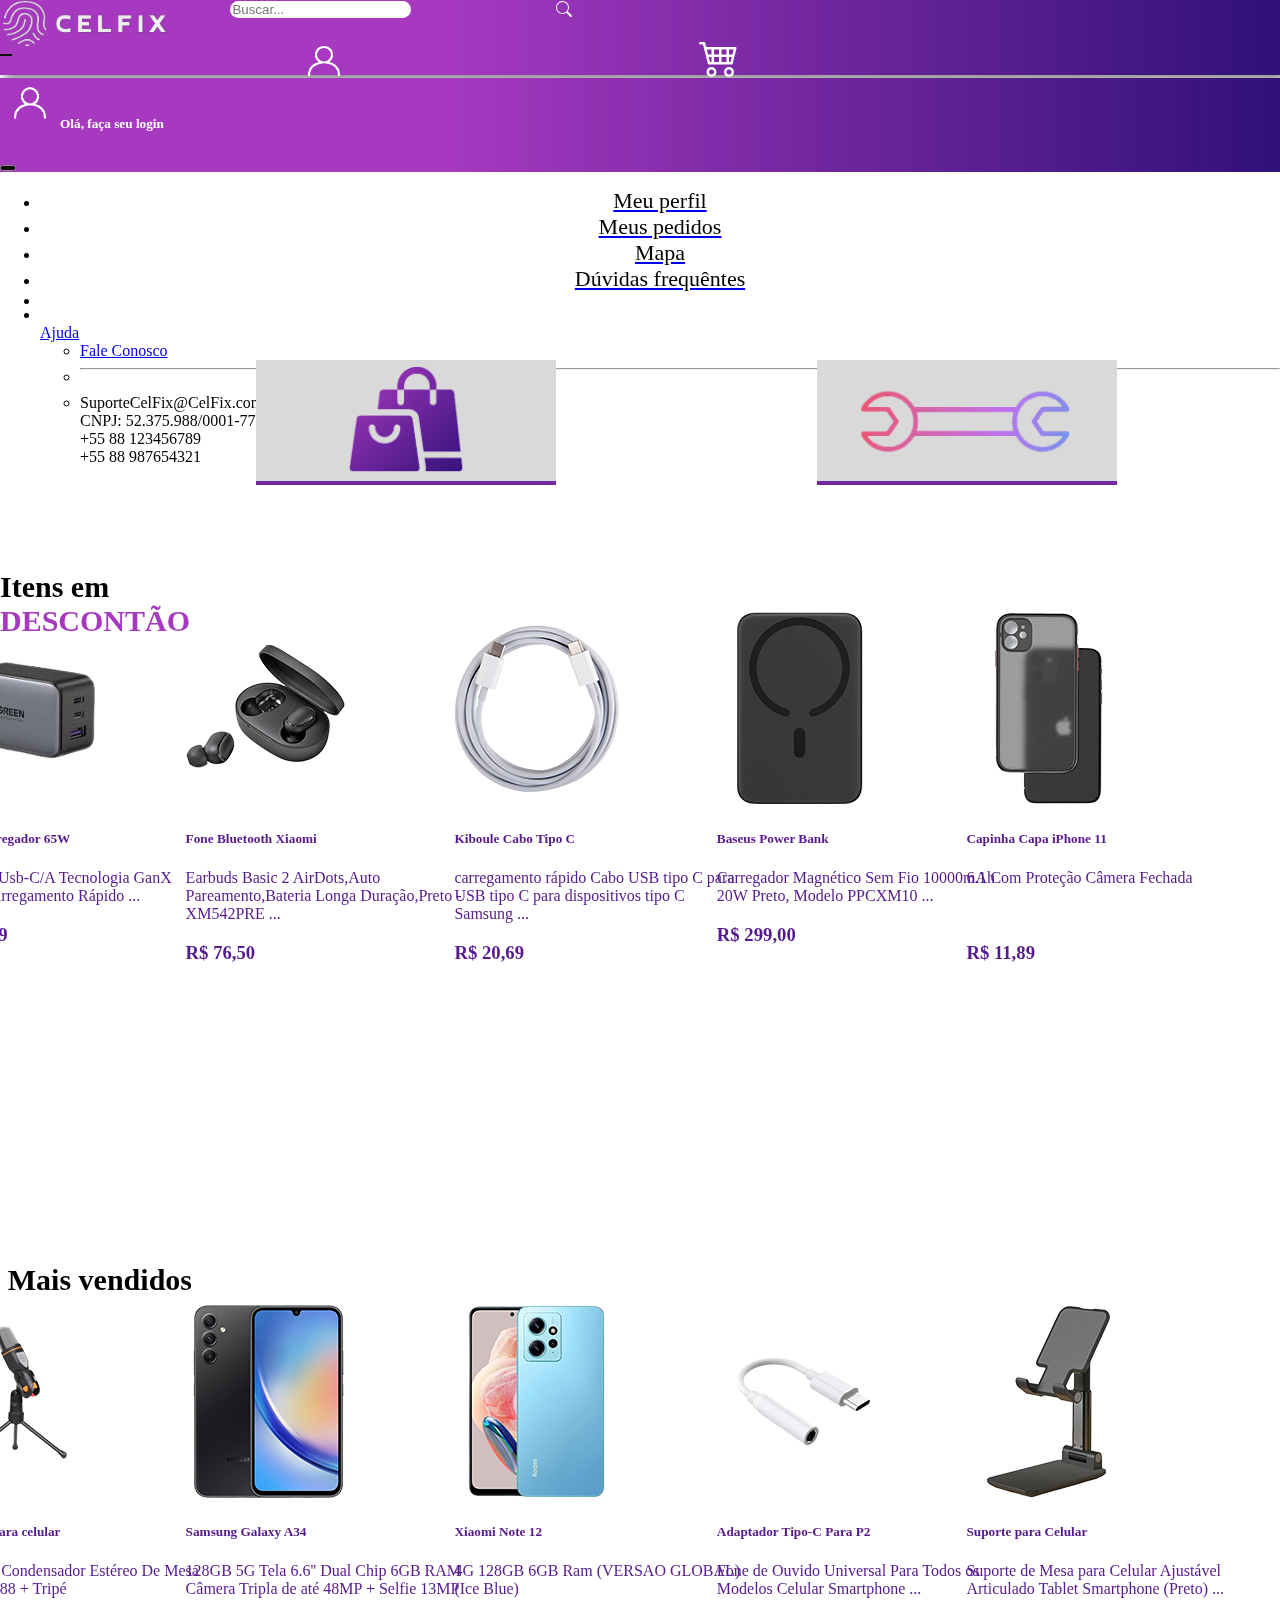
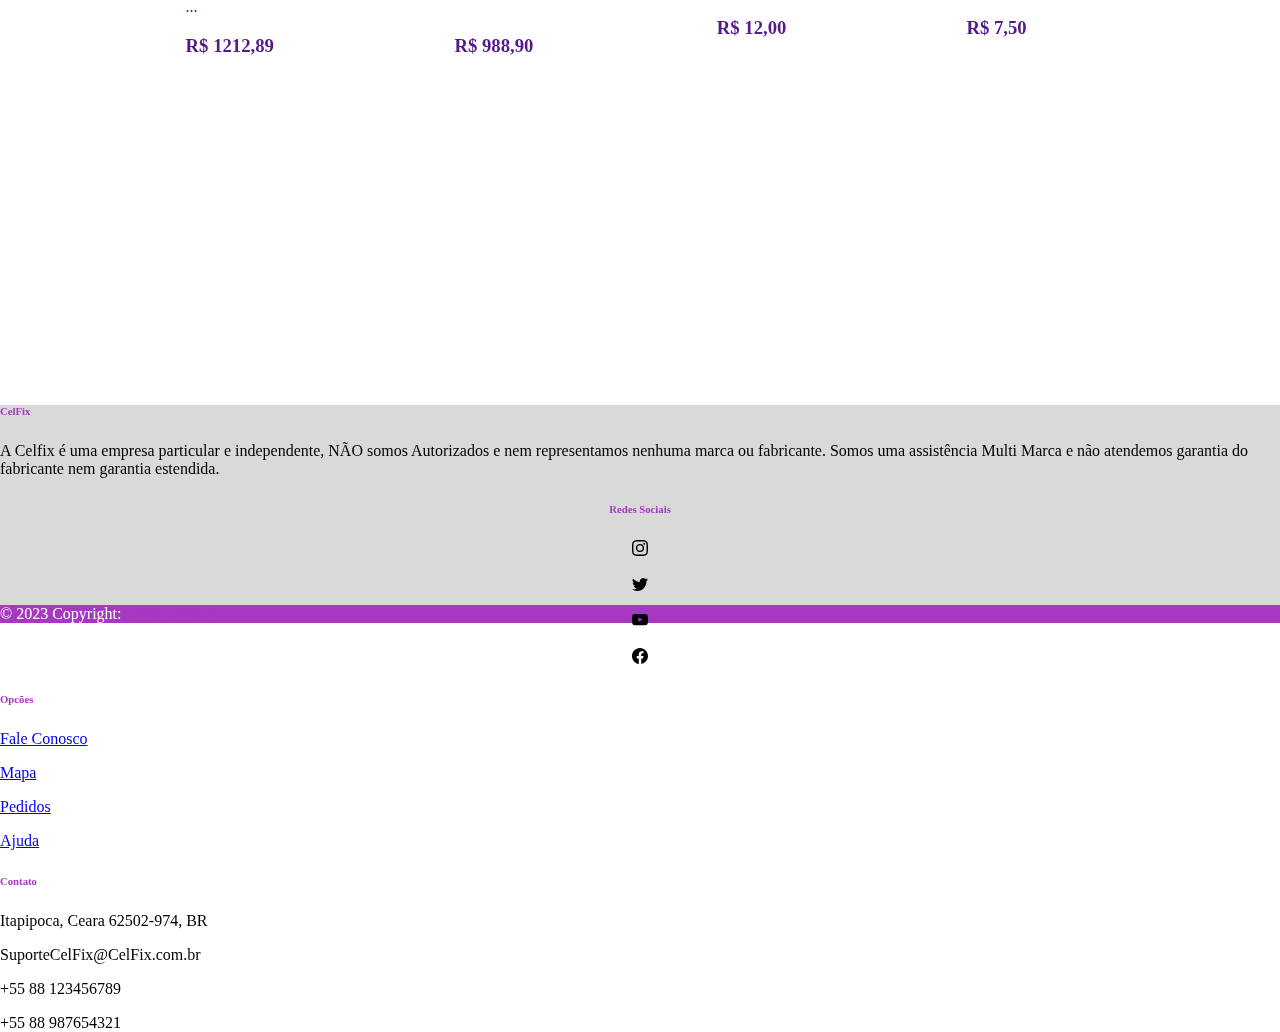
<file: index.html>
<!DOCTYPE html>
<html lang="pt-br">
<head>
    <meta charset="UTF-8">
    <meta name="viewport" content="width=device-width, initial-scale=1.0">
    <meta http-equiv="X-UA-Compatible" content="IE=edge">
    <meta name="viewport" content="width=device-width, initial-scale=1.0">
    <link href="https://cdn.jsdelivr.net/npm/bootstrap@5.3.2/dist/css/bootstrap.min.css" rel="stylesheet" integrity="sha384-T3c6CoIi6uLrA9TneNEoa7RxnatzjcDSCmG1MXxSR1GAsXEV/Dwwykc2MPK8M2HN" crossorigin="anonymous">
    <link rel="stylesheet" href="style.css">
    <link rel="shortcut icon" href="LogoGG.png">
    <title>Celfix</title>
</head>
<body>
    
    <nav class="navbar bg-body-tertiary fixed-top">
        <div class="container-fluid">
          <a class="navbar-brand" href="index.html"><img src="logo.png" width="180px" height="50px" class="Celfix" title="Pagina principal CelFix"><div class="barra"></div></a>
          <form class="d-flex mt-3" role="search">
            <input class="form-control me-2" type="search" placeholder="Buscar..." aria-label="Search">
            <button class="btn btn-outline-success" type="submit"><img src="search.svg" class="lupa" title="Pesquisar"></button>
          </form>
          <a href="#"><img src="cart4.svg" class="carrinho" title="Ir para o Carrinho"></a>
          <a href="indexlogin.html"><img src="perfil.png" class="perfil" title="Ir para o Perfil"></a>
          <button class="navbar-toggler" type="button" data-bs-toggle="offcanvas" data-bs-target="#offcanvasNavbar" aria-controls="offcanvasNavbar" aria-label="Toggle navigation">
            <span class="navbar-toggler-icon" title="Menu"></span>
          </button>
          <div class="offcanvas offcanvas-end" tabindex="-1" id="offcanvasNavbar" aria-labelledby="offcanvasNavbarLabel">
            <div class="offcanvas-header">
              <h5 class="offcanvas-title" id="offcanvasNavbarLabel"><a href="indexlogin.html" class="Ola"><img src="perfil.png" width="60px" height="50px">Olá, faça seu login</a></h5>
              <button type="button" class="btn-close" data-bs-dismiss="offcanvas" aria-label="Close"></button>
            </div>
            <div class="offcanvas-body">
              <ul class="navbar-nav justify-content-end flex-grow-1 pe-3">
                <li class="nav-item">
                  <a class="nav-link active" aria-current="page" href="#"><div class="meu-perfil">Meu perfil</div></a>
                </li>
                <li class="nav-item">
                  <a class="nav-link" href="#"><div class="meu-perfil">Meus pedidos</div></a>
                </li>
                <li class="nav-item">
                    <a class="nav-link" href="#"><div class="meu-perfil">Mapa</div></a>
                </li>
                <li class="nav-item">
                    <a class="nav-link" href="#"><div class="meu-perfil">Dúvidas frequêntes</div></a>
                </li>
                <li class="nav-item">
                  <a class="nav-link" href="#"><div class="meu-perfil">
                    <div class="searchbar2">
                    <div class="container-fluid">
                      <input class="search-texto" type="text" name="" placeholder="Buscar...">
                      <a class="search-botao" href="#"><img src="search.svg"></a>
                      <br><br>
                    </div>
                    </div>
                </div></a>
              </li>
                <li class="nav-item dropdown">  
                  <a class="nav-link dropdown-toggle" href="#" role="button" data-bs-toggle="dropdown" aria-expanded="false"><br>Ajuda</a>
                  <ul class="dropdown-menu">
                    <li><a class="dropdown-item" href="#">Fale Conosco</a></li>
                    <li>
                      <hr class="dropdown-divider">
                    </li>
                    <li><a class="dropdown-item">SuporteCelFix@CelFix.com.br <br>CNPJ: 52.375.988/0001-77 <br> +55 88 123456789 <br> +55 88 987654321</a></li>
                  </ul>
                </li>
              </ul>
            </div>
          </div>
        </div>
      </nav>

      <div class="container-fluid">
        <img src="banner_cell.png" class="cellbanner">
      </div>

    <div class="container-fluid">
      <div id="carouselExampleInterval" class="carousel slide" data-bs-ride="carousel">
        <div class="carousel-inner">
          <div class="carousel-item active" data-bs-interval="6000">
            <img src="promo1.jpeg" class="d-block w-100" alt="...">
          </div>
          <div class="carousel-item" data-bs-interval="6000">
            <img src="promo2.jpeg" class="d-block w-100" alt="...">
          </div>
          <div class="carousel-item">
            <img src="promo3.png" class="d-block w-100" alt="...">
          </div>
        </div>
        <button class="carousel-control-prev" type="button" data-bs-target="#carouselExampleInterval" data-bs-slide="prev">
          <span class="carousel-control-prev-icon" aria-hidden="true"></span>
          <span class="visually-hidden">Previous</span>
        </button>
        <button class="carousel-control-next" type="button" data-bs-target="#carouselExampleInterval" data-bs-slide="next">
          <span class="carousel-control-next-icon" aria-hidden="true"></span>
          <span class="visually-hidden">Next</span>
        </button>
      </div>
    </div>

    <div class="container-fluid">
      <div class="loja_reparo">
        <a href="" class="box-loja"><img src="loja.png" class="loja" title="Ir para a Loja"></a>
        <a href="" class="box-reparo"><img src="reparo.png" class="reparo" title="Ir para o Centro de reparo"></a>
      </div>
    </div>


    <div class="rodolfo">
    <p class="tipo1">Itens em <a class="desconto">DESCONTÃO</a></p>

    <a href="" class="card1">
    <div class="card" style="width: 18rem;">
      <img src="carregador.png" class="card-img-top1" title="Ugreen Carregador 65W">
      <div class="card-body">
        <h5 class="card-title">Ugreen Carregador 65W</h5>
        <p class="card-text">Pd 3 em 1 Usb-C/A Tecnologia GanX Suporta Carregamento Rápido ...</p>
        <p class="preco"><h3>R$ 118,89</h3></p>
      </div>
    </div>
    </a><br><br>

    <a href="" class="card2">
      <div class="card" style="width: 18rem;">
        <img src="fonesemfio.png" class="card-img-top2" title="Fone Bluetooth Xiaomi">
        <div class="card-body">
          <h5 class="card-title">Fone Bluetooth Xiaomi</h5>
          <p class="card-text">Earbuds Basic 2 AirDots,Auto Pareamento,Bateria Longa Duração,Preto - XM542PRE ...</p>
          <p class="preco"><h3>R$ 76,50</h3></p>
        </div>
      </div>
      </a>
    
      <a href="" class="card3">
        <div class="card" style="width: 18rem;">
          <img src="fio.png" class="card-img-top3" title="Kiboule Cabo">
          <div class="card-body">
            <h5 class="card-title">Kiboule Cabo Tipo C</h5>
            <p class="card-text">carregamento rápido Cabo USB tipo C para USB tipo C para dispositivos tipo C Samsung ...</p>
            <p class="preco"><h3>R$ 20,69</h3></p>
          </div>
        </div>
        </a>

        <a href="" class="card4">
          <div class="card" style="width: 18rem;">
            <img src="powerbank.png" class="card-img-top4" title="Baseus Power Bank">
            <div class="card-body">
              <h5 class="card-title">Baseus Power Bank</h5>
              <p class="card-text">Carregador Magnético Sem Fio 10000mAh 20W Preto, Modelo PPCXM10 ...</p>
              <p class="preco"><h3>R$ 299,00</h3></p>
            </div>
          </div>
          </a>

          <a href="" class="card5">
            <div class="card" style="width: 18rem;">
              <img src="capinha.png" class="card-img-top5" title="Capinha Capa iPhone 11">
              <div class="card-body">
                <h5 class="card-title">Capinha Capa iPhone 11</h5>
                <p class="card-text">6.1 Com Proteção Câmera Fechada <br><br><br></p>
                <p class="preco"><h3>R$ 11,89</h3></p>
              </div>
            </div>
            </a>

            <p class="tipo2">Mais vendidos</a></p>

            <a href="" class="card6">
              <div class="card" style="width: 18rem;">
                <img src="microfone.png" class="card-img-top6" title="Microfone Condensador para celular">
                <div class="card-body">
                  <h5 class="card-title">Microfone para celular</h5>
                  <p class="card-text">Microfone Condensador Estéreo De Mesa Sf-666-q-888 + Tripé <br><br></p>
                  <p class="preco"><h3>R$ 18,90</h3></p>
                </div>
              </div>
              </a>

              <a href="" class="card7">
                <div class="card" style="width: 18rem;">
                  <img src="a34.png" class="card-img-top7" title="Samsung Galaxy A34">
                  <div class="card-body">
                    <h5 class="card-title">Samsung Galaxy A34</h5>
                    <p class="card-text">128GB 5G Tela 6.6'' Dual Chip 6GB RAM Câmera Tripla de até 48MP + Selfie 13MP  ...</p>
                    <p class="preco"><h3>R$ 1212,89</h3></p>
                  </div>
                </div>
                </a>

                <a href="" class="card8">
                  <div class="card" style="width: 18rem;">
                    <img src="note12.png" class="card-img-top8" title="Xiaomi Note 12">
                    <div class="card-body">
                      <h5 class="card-title">Xiaomi Note 12</h5>
                      <p class="card-text">4G 128GB 6GB Ram (VERSAO GLOBAL) (Ice Blue) <br><br></p>
                      <p class="preco"><h3>R$ 988,90</h3></p>
                    </div>
                  </div>
                  </a>

                  <a href="" class="card9">
                    <div class="card" style="width: 18rem;">
                      <img src="adaptador.png" class="card-img-top9" title="Adaptador Tipo-C Para P2">
                      <div class="card-body">
                        <h5 class="card-title">Adaptador Tipo-C Para P2</h5>
                        <p class="card-text">Fone de Ouvido Universal Para Todos os Modelos Celular Smartphone ...</p>
                        <p class="preco"><h3>R$ 12,00</h3></p>
                      </div>
                    </div>
                    </a>

                    <a href="" class="card10">
                      <div class="card" style="width: 18rem;">
                        <img src="suporte.png" class="card-img-top10" title="Suporte para Celular">
                        <div class="card-body">
                          <h5 class="card-title">Suporte para Celular</h5>
                          <p class="card-text">Suporte de Mesa para Celular Ajustável Articulado Tablet Smartphone (Preto) ...</p>
                          <p class="preco"><h3>R$ 7,50</h3></p>
                        </div>
                      </div>
                      </a>
                    </div>

                    <div class="rodolfo2">
                      <a href="" class="cardcell1">
                        <div class="card" style="width: 18rem;">
                          <img src="carregador.png" class="card-img-top" title="Ugreen Carregador 65W">
                          <div class="card-body">
                            <h5 class="card-title">Ugreen Carregador 65W</h5>
                            <p class="card-text">Pd 3 em 1 Usb-C/A Tecnologia GanX Suporta Carregamento Rápido ...</p>
                            <p class="preco"><h3>R$ 218,89</h3></p>
                          </div>
                        </div>
                        </a>

                        <a href="" class="cardcell2">
                          <div class="card" style="width: 18rem;">
                            <img src="fonesemfio.png" class="card-img-top2" title="Fone Bluetooth Xiaomi">
                              <div class="card-body">
                              <h5 class="card-title">Fone Bluetooth Xiaomi</h5>
                              <p class="card-text">Earbuds Basic 2 AirDots,Auto Pareamento,Bateria Longa Duração,Preto - XM542PRE ...</p>
                              <p class="preco"><h3>R$ 76,50</h3></p>
                            </div>
                          </div>
                          </a>

                          <a href="" class="cardcell3">
                            <div class="card" style="width: 18rem;">
                              <img src="powerbank.png" class="card-img-top4" title="Baseus Power Bank">
                                <div class="card-body">
                                <h5 class="card-title">Baseus Power Bank</h5>
                                <p class="card-text">Carregador Magnético Sem Fio 10000mAh 20W Preto, Modelo PPCXM10 ...</p>
                                <p class="preco"><h3>R$ 299,00</h3></p>
                              </div>
                            </div>
                            </a>
                    </div>




<!-- Footer -->
<footer class="text-center text-lg-start bg-white text-muted">
  <!-- Section: Social media -->
  <section class="d-flex justify-content-center justify-content-lg-between p-4 border-bottom">
    <!-- Left -->

    <!-- Left -->

    <!-- Right -->
    <div>
      <a href="" class="me-4 link-secondary">
        <i class="fab fa-facebook-f"></i>
      </a>
      <a href="" class="me-4 link-secondary">
        <i class="fab fa-twitter"></i>
      </a>
      <a href="" class="me-4 link-secondary">
        <i class="fab fa-google"></i>
      </a>
      <a href="" class="me-4 link-secondary">
        <i class="fab fa-instagram"></i>
      </a>
      <a href="" class="me-4 link-secondary">
        <i class="fab fa-linkedin"></i>
      </a>
      <a href="" class="me-4 link-secondary">
        <i class="fab fa-github"></i>
      </a>
    </div>
    <!-- Right -->
  </section>
  <!-- Section: Social media -->

  <!-- Section: Links  -->
  <section class="rodape">
    <div class="container text-center text-md-start mt-5">
      <!-- Grid row -->
      <div class="row mt-3">
        <!-- Grid column -->
        <div class="col-md-3 col-lg-4 col-xl-3 mx-auto mb-4">
          <!-- Content -->
          <h6 class="text-uppercase fw-bold mb-4">
            <i class="fas fa-gem me-3 text-secondary"></i>CelFix
          </h6>
          <p>
            A Celfix é uma empresa particular e independente, NÃO somos Autorizados e nem representamos nenhuma marca ou fabricante. Somos uma assistência Multi Marca e não atendemos garantia do fabricante nem garantia estendida.
          </p>
        </div>
        <!-- Grid column -->

        <!-- Grid column -->
        <div class="col-md-2 col-lg-2 col-xl-2 mx-auto mb-4">
          <!-- Links -->
          <h6 class="text-uppercase fw-bold mb-4">
            Redes Sociais
          </h6>
          <p>
            <a href="#!" class="text-reset"><img src="instagram.svg" class="intragramicon"></a>
          </p>
          <p>
            <a href="#!" class="text-reset"><img src="twitter.svg" class="twittericon"></a>
          </p>
          <p>
            <a href="#!" class="text-reset"><img src="youtube.svg" class="youtubeicon"></a>
          </p>
          <p>
            <a href="#!" class="text-reset"><img src="facebook.svg" class="facebookicon"></a>
          </p>
        </div>
        <!-- Grid column -->

        <!-- Grid column -->
        <div class="col-md-3 col-lg-2 col-xl-2 mx-auto mb-4">
          <!-- Links -->
          <h6 class="text-uppercase fw-bold mb-4">
            Opcões
          </h6>
          <p>
            <a href="#!" class="text-reset">Fale Conosco</a>
          </p>
          <p>
            <a href="#!" class="text-reset">Mapa</a>
          </p>
          <p>
            <a href="#!" class="text-reset">Pedidos</a>
          </p>
          <p>
            <a href="#!" class="text-reset">Ajuda</a>
          </p>
        </div>
        <!-- Grid column -->

        <!-- Grid column -->
        <div class="col-md-4 col-lg-3 col-xl-3 mx-auto mb-md-0 mb-4">
          <!-- Links -->
          <h6 class="text-uppercase fw-bold mb-4">Contato</h6>
          <p><i class="fas fa-home me-3 text-secondary"></i>Itapipoca, Ceara 62502-974, BR</p>
          <p>
            <i class="fas fa-envelope me-3 text-secondary"></i>
            SuporteCelFix@CelFix.com.br
          </p>
          <p><i class="fas fa-phone me-3 text-secondary"></i> +55 88 123456789</p>
          <p><i class="fas fa-print me-3 text-secondary"></i> +55 88 987654321</p>
        </div>
        <!-- Grid column -->
      </div>
      <!-- Grid row -->
    </div>
  </section>
  <!-- Section: Links  -->

  <!-- Copyright -->
  <div class="text-center p-4" style="background-color: #A739C0">
    © 2023 Copyright:
    <a class="text-reset fw-bold" href="https://mdbootstrap.com/">CelFix.com.br</a>
  </div>
  <!-- Copyright -->
</footer>
<!-- Footer -->






    <script src="https://cdn.jsdelivr.net/npm/@popperjs/core@2.11.8/dist/umd/popper.min.js" integrity="sha384-I7E8VVD/ismYTF4hNIPjVp/Zjvgyol6VFvRkX/vR+Vc4jQkC+hVqc2pM8ODewa9r" crossorigin="anonymous"></script>
    <script src="https://cdn.jsdelivr.net/npm/bootstrap@5.3.2/dist/js/bootstrap.min.js" integrity="sha384-BBtl+eGJRgqQAUMxJ7pMwbEyER4l1g+O15P+16Ep7Q9Q+zqX6gSbd85u4mG4QzX+" crossorigin="anonymous"></script>
</body>
</html>
</file>
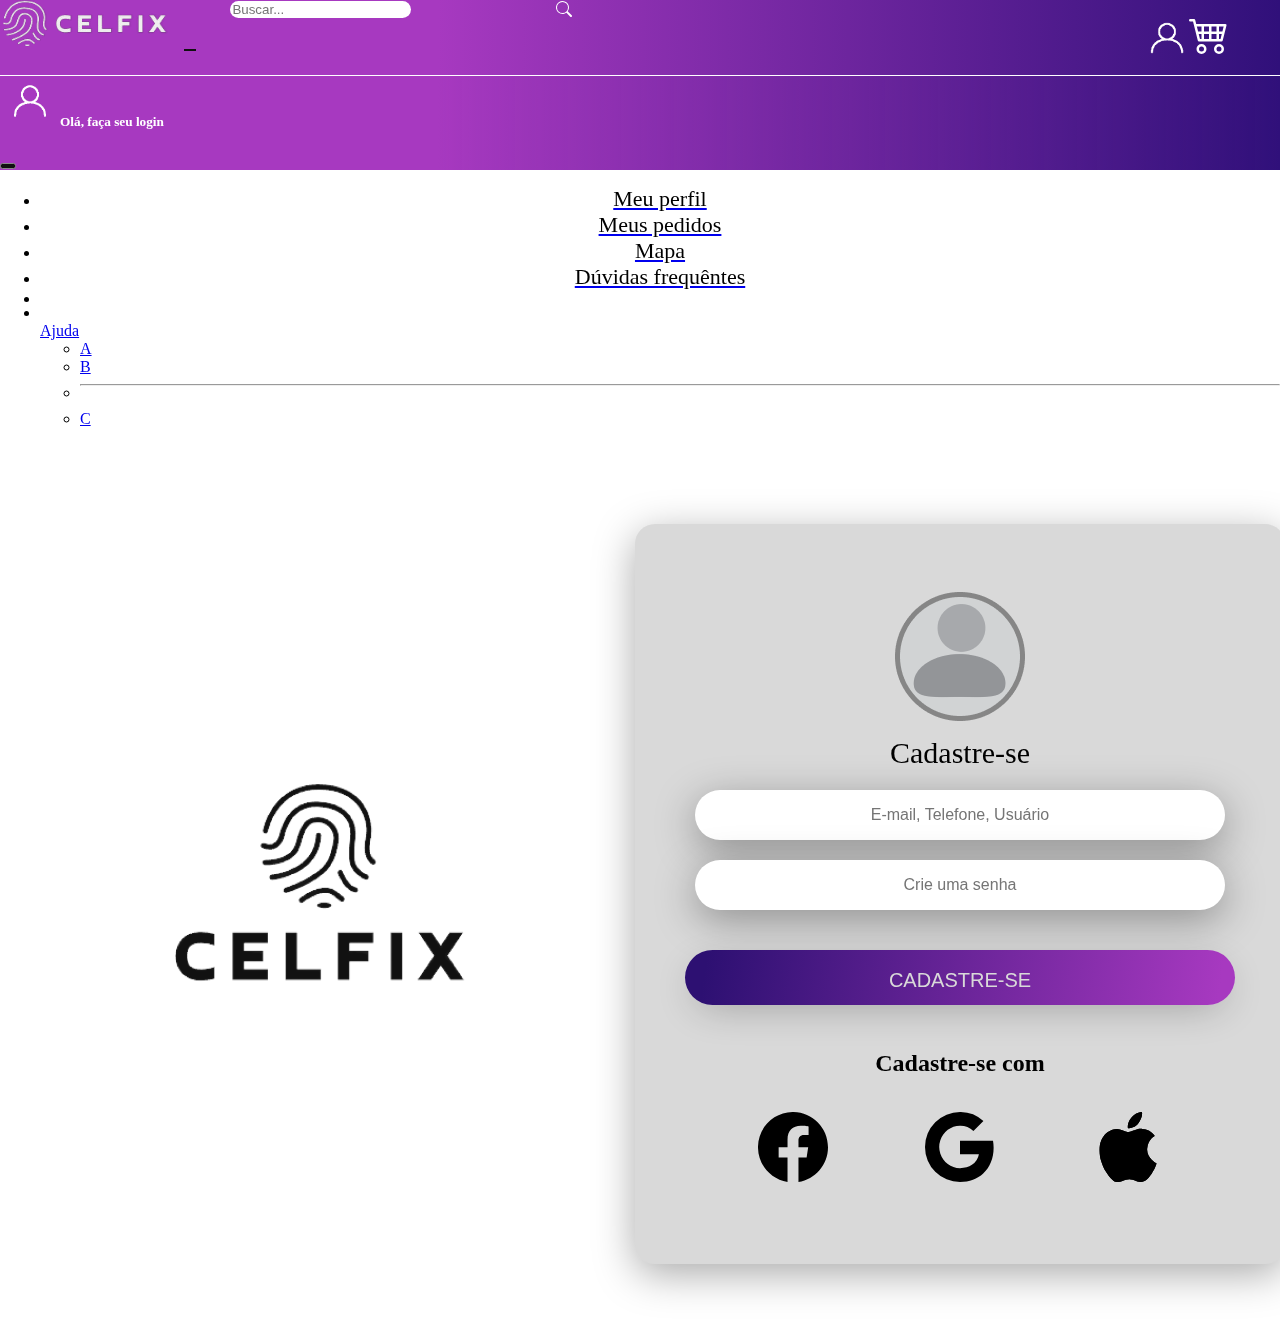
<file: index2.html>
<!DOCTYPE html>
<html lang="pt-br">
<head>
    <meta charset="UTF-8">
    <meta name="viewport" content="width=device-width, initial-scale=1.0">
    <link href="https://cdn.jsdelivr.net/npm/bootstrap@5.3.2/dist/css/bootstrap.min.css" rel="stylesheet" integrity="sha384-T3c6CoIi6uLrA9TneNEoa7RxnatzjcDSCmG1MXxSR1GAsXEV/Dwwykc2MPK8M2HN" crossorigin="anonymous">
    <link rel="stylesheet" href="style2.css">
    <link rel="shortcut icon" href="LogoGG.png">
    <title>Celfix</title>
</head>
<body>
    
    <nav class="navbar bg-body-tertiary fixed-top">
        <div class="container-fluid">
          <a class="navbar-brand" href="index.html"><img src="logo.png" width="180px" height="50px" class="Celfix" title="Pagina principal CelFix"><div class="barra"></div></a>
          <form class="d-flex mt-3" role="search">
            <input class="form-control me-2" type="search" placeholder="Buscar..." aria-label="Search">
            <button class="btn btn-outline-success" type="submit"><img src="search.svg" class="lupa" title="Pesquisar"></button>
          </form>
          <a href=""><img src="cart4.svg" class="carrinho" title="Ir para o Carrinho"></a>
          <a href="indexlogin.html"><img src="perfil.png" class="perfil" title="Ir para o Perfil"></a>
          <button class="navbar-toggler" type="button" data-bs-toggle="offcanvas" data-bs-target="#offcanvasNavbar" aria-controls="offcanvasNavbar" aria-label="Toggle navigation">
            <span class="navbar-toggler-icon" title="Menu"></span>
          </button>
          <div class="offcanvas offcanvas-end" tabindex="-1" id="offcanvasNavbar" aria-labelledby="offcanvasNavbarLabel">
            <div class="offcanvas-header">
              <h5 class="offcanvas-title" id="offcanvasNavbarLabel"><a href="indexlogin.html" class="Ola"><img src="perfil.png" width="60px" height="50px">Olá, faça seu login</a></h5>
              <button type="button" class="btn-close" data-bs-dismiss="offcanvas" aria-label="Close"></button>
            </div>
            <div class="offcanvas-body">
              <ul class="navbar-nav justify-content-end flex-grow-1 pe-3">
                <li class="nav-item">
                  <a class="nav-link active" aria-current="page" href="#"><div class="meu-perfil">Meu perfil</div></a>
                </li>
                <li class="nav-item">
                  <a class="nav-link" href="#"><div class="meu-perfil">Meus pedidos</div></a>
                </li>
                <li class="nav-item">
                    <a class="nav-link" href="#"><div class="meu-perfil">Mapa</div></a>
                </li>
                <li class="nav-item">
                    <a class="nav-link" href="#"><div class="meu-perfil">Dúvidas frequêntes</div></a>
                </li>
                <li class="nav-item">
                  <a class="nav-link" href="#"><div class="meu-perfil">
                    <div class="searchbar2">
                    <div class="container-fluid">
                      <input class="search-texto" type="text" name="" placeholder="Buscar...">
                      <a class="search-botao" href="#"><img src="search.svg"></a>
                      <br><br>
                    </div>
                    </div>
                </div></a>
              </li>
                <li class="nav-item dropdown">  
                  <a class="nav-link dropdown-toggle" href="#" role="button" data-bs-toggle="dropdown" aria-expanded="false"><br>Ajuda</a>
                  <ul class="dropdown-menu">
                    <li><a class="dropdown-item" href="#">A</a></li>
                    <li><a class="dropdown-item" href="#">B</a></li>
                    <li>
                      <hr class="dropdown-divider">
                    </li>
                    <li><a class="dropdown-item" href="#">C</a></li>
                  </ul>
                </li>
              </ul>
            </div>
          </div>
        </div>
      </nav>
      

      <div class="main-login">

        <div class="left-login">
            <img src="Group 13.png" class="left-login-image" alt="Logo">
        </div>
        <div class="right-login">
            <div class="card-login">
                <img src="image 26.png" class="right-perfil" alt="perfil">
                <label for="entre" class="entre">Cadastre-se</label>
                <div class="textfield">
                    <input type="text" name="dados" placeholder="E-mail, Telefone, Usuário">
                    <input type="password" name="senha" placeholder="Crie uma senha">
                    <div class="entre2">
                        <button class="btn-entre">Cadastre-se</button>
                    </div>

                    <div id="cad">
                        <center>
                            <h2>Cadastre-se com</h2>
                        </center>
                    </div>

                    <div id="social_midias">
                        <a href="#">
                            <img src="facebook.svg" alt="Facebook logo"></a>
                        <a href="#">
                            <img src="google.svg" alt="Google logo"></a>
                        <a href="#">
                            <img src="apple.svg" alt="Apple logo"></a>
                    </div>
                </div>
            </div>
        </div>
    </div>





    <script src="https://cdn.jsdelivr.net/npm/@popperjs/core@2.11.8/dist/umd/popper.min.js" integrity="sha384-I7E8VVD/ismYTF4hNIPjVp/Zjvgyol6VFvRkX/vR+Vc4jQkC+hVqc2pM8ODewa9r" crossorigin="anonymous"></script>
    <script src="https://cdn.jsdelivr.net/npm/bootstrap@5.3.2/dist/js/bootstrap.min.js" integrity="sha384-BBtl+eGJRgqQAUMxJ7pMwbEyER4l1g+O15P+16Ep7Q9Q+zqX6gSbd85u4mG4QzX+" crossorigin="anonymous"></script>
</body>
</html>
</file>
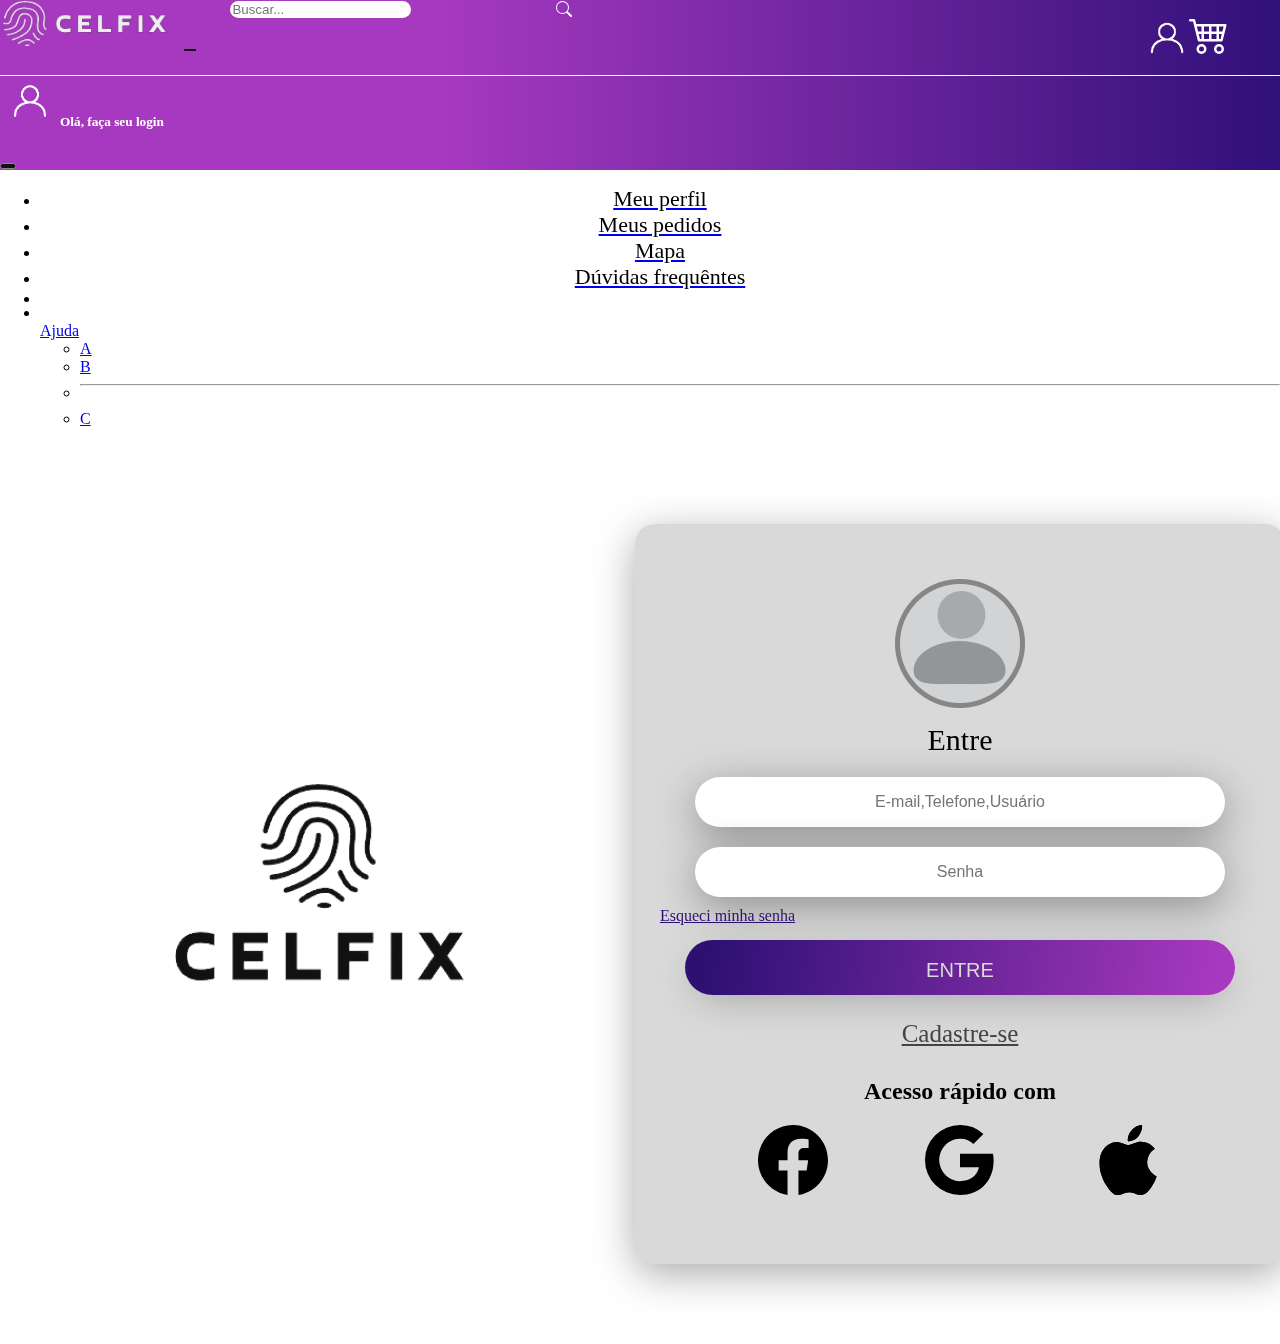
<file: indexlogin.html>
<!DOCTYPE html>
<html lang="pt-br">
<head>
    <meta charset="UTF-8">
    <meta name="viewport" content="width=device-width, initial-scale=1.0">
    <link href="https://cdn.jsdelivr.net/npm/bootstrap@5.3.2/dist/css/bootstrap.min.css" rel="stylesheet" integrity="sha384-T3c6CoIi6uLrA9TneNEoa7RxnatzjcDSCmG1MXxSR1GAsXEV/Dwwykc2MPK8M2HN" crossorigin="anonymous">
    <link rel="stylesheet" href="stylelogin.css">
    <link rel="shortcut icon" href="LogoGG.png">
    <title>Celfix</title>
</head>
<body>
    
    <nav class="navbar bg-body-tertiary fixed-top">
        <div class="container-fluid">
          <a class="navbar-brand" href="index.html"><img src="logo.png" width="180px" height="50px" class="Celfix" title="Pagina principal CelFix"><div class="barra"></div></a>
          <form class="d-flex mt-3" role="search">
            <input class="form-control me-2" type="search" placeholder="Buscar..." aria-label="Search">
            <button class="btn btn-outline-success" type="submit"><img src="search.svg" class="lupa" title="Pesquisar"></button>
          </form>
          <a href=""><img src="cart4.svg" class="carrinho" title="Ir para o Carrinho"></a>
          <a href="indexlogin.html"><img src="perfil.png" class="perfil" title="Ir para o Perfil"></a>
          <button class="navbar-toggler" type="button" data-bs-toggle="offcanvas" data-bs-target="#offcanvasNavbar" aria-controls="offcanvasNavbar" aria-label="Toggle navigation">
            <span class="navbar-toggler-icon" title="Menu"></span>
          </button>
          <div class="offcanvas offcanvas-end" tabindex="-1" id="offcanvasNavbar" aria-labelledby="offcanvasNavbarLabel">
            <div class="offcanvas-header">
              <h5 class="offcanvas-title" id="offcanvasNavbarLabel"><a href="indexlogin.html" class="Ola"><img src="perfil.png" width="60px" height="50px">Olá, faça seu login</a></h5>
              <button type="button" class="btn-close" data-bs-dismiss="offcanvas" aria-label="Close"></button>
            </div>
            <div class="offcanvas-body">
              <ul class="navbar-nav justify-content-end flex-grow-1 pe-3">
                <li class="nav-item">
                  <a class="nav-link active" aria-current="page" href="#"><div class="meu-perfil">Meu perfil</div></a>
                </li>
                <li class="nav-item">
                  <a class="nav-link" href="#"><div class="meu-perfil">Meus pedidos</div></a>
                </li>
                <li class="nav-item">
                    <a class="nav-link" href="#"><div class="meu-perfil">Mapa</div></a>
                </li>
                <li class="nav-item">
                    <a class="nav-link" href="#"><div class="meu-perfil">Dúvidas frequêntes</div></a>
                </li>
                <li class="nav-item">
                  <a class="nav-link" href="#"><div class="meu-perfil">
                    <div class="searchbar2">
                    <div class="container-fluid">
                      <input class="search-texto" type="text" name="" placeholder="Buscar...">
                      <a class="search-botao" href="#"><img src="search.svg"></a>
                      <br><br>
                    </div>
                    </div>
                </div></a>
              </li>
                <li class="nav-item dropdown">  
                  <a class="nav-link dropdown-toggle" href="#" role="button" data-bs-toggle="dropdown" aria-expanded="false"><br>Ajuda</a>
                  <ul class="dropdown-menu">
                    <li><a class="dropdown-item" href="#">A</a></li>
                    <li><a class="dropdown-item" href="#">B</a></li>
                    <li>
                      <hr class="dropdown-divider">
                    </li>
                    <li><a class="dropdown-item" href="#">C</a></li>
                  </ul>
                </li>
              </ul>
            </div>
          </div>
        </div>
      </nav>
      

      <div class="main-login">

        <div class="left-login">
          <img src="Group 13.png" class="left-login-image" alt="Logo">
        </div>
        <div class="right-login">
          <div class="card-login">
            <img src="image 26.png" class="right-perfil" alt="perfil">
            <label for="entre" class="entre">Entre</label>
            <div class="textfield">
              <input type="text" name="dados" placeholder="E-mail,Telefone,Usuário">
              <input type="password" name="senha" placeholder="Senha">
              <div id="forgot_passaword">
                <a href="#">
                  Esqueci minha senha
                </a>
              </div>
              <div class="entre2">
                <button class="btn-entre">Entre</button>
              </div>
              <div id="cadastro">
                <center> <a href="index2.html" style="color: rgb(67, 67, 67)">
                    Cadastre-se
                  </a> </center>
              </div>
              <center>
                <h2>Acesso rápido com</h2>
              </center>
    
              <div id="social_midias">
                <a href="#">
                  <img src="facebook.svg" alt="Facebook logo"></a>
                  <a href="#">
                      <img src="google.svg" alt="Google logo"></a>
                  <a href="#">
                      <img src="apple.svg" alt="Apple logo"></a>
              </div>
            </div>
          </div>
        </div>
      </div>





    <script src="https://cdn.jsdelivr.net/npm/@popperjs/core@2.11.8/dist/umd/popper.min.js" integrity="sha384-I7E8VVD/ismYTF4hNIPjVp/Zjvgyol6VFvRkX/vR+Vc4jQkC+hVqc2pM8ODewa9r" crossorigin="anonymous"></script>
    <script src="https://cdn.jsdelivr.net/npm/bootstrap@5.3.2/dist/js/bootstrap.min.js" integrity="sha384-BBtl+eGJRgqQAUMxJ7pMwbEyER4l1g+O15P+16Ep7Q9Q+zqX6gSbd85u4mG4QzX+" crossorigin="anonymous"></script>
</body>
</html>
</file>
<file: style.css>
body {
    margin: 0;
    padding: 0;
    height: 2000px;
}
.barra {
    position: fixed;
    top: 0px;
    right: 0;
    left: 0;
    z-index: -1;

    width: 100%;
    height: 75px;
    background: linear-gradient(90deg, #A739C0 34.19%, rgba(0, 0, 0, 0.00) 100%), #30107A;
    box-shadow: 5px 5px 10px #888888;
}

.navbar-toggler {
    border: none;
    filter: invert(100%);
    box-sizing: 0;
    display: flex;
}
.offcanvas-header {
    background: linear-gradient(90deg, #A739C0 34.19%, rgba(0, 0, 0, 0.00) 100%), #30107A;
}
.Ola {
    font-style: none;
    text-decoration: 0;
    color: white;
}
.Celfix {
    filter: invert(100%);
}
.btn-close {
    filter: invert(100%);
}
.meu-perfil {
    font-size: 22px;
    text-decoration: none;
    color: black;
    display: flex;
    justify-content: center;
    align-items: center;
}
.ajuda {
    font-size: 18px;
    text-decoration: none;
    color: black;
}


@media screen and (max-width: 1110px) {    
    .d-flex {
        display: none;
    }
    .me-2 {
        display: none;
    }
    .form-control {
        display: none;
    }
    .btn {
        display: none;
    }
}


.d-flex {
    position: fixed;
    top: 0;
    left: 18vw;
    width: 25%;
    border: transparent;
}
.me-2 {
    background: white;
    border: transparent;
}
.lupa {
    filter: invert(100%);
}
.form-control {
    border-radius: 20px;
    background: white;
    border: transparent;
}
.btn {
    position: fixed;
    left: 43vw;
    border-radius: 25px;
    border: transparent;
    background: 0;
}
.btn-outline-success {
    --bs-btn-color: #b3b3b357;
    --bs-btn-border-color: #b3b3b357;
    --bs-btn-hover-color: #b3b3b357;
    --bs-btn-hover-bg: #b3b3b357;
    --bs-btn-hover-border-color: #b3b3b357;
    --bs-btn-focus-shadow-rgb: 25,135,84;
    --bs-btn-active-color: #b3b3b357;
    --bs-btn-active-bg: #b3b3b357;
    --bs-btn-active-border-color: #b3b3b357;
    --bs-btn-active-shadow: inset 0 3px 5px rgba(0, 0, 0, 0.125);
    --bs-btn-disabled-color: #b3b3b357;
    --bs-btn-disabled-bg: transparent;
    --bs-btn-disabled-border-color: #b3b3b357;
    --bs-gradient: none;
}
.offcanvas, .offcanvas-lg, .offcanvas-md, .offcanvas-sm, .offcanvas-xl, .offcanvas-xxl {
    --bs-offcanvas-zindex: 1045;
    --bs-offcanvas-width: 400px;
    --bs-offcanvas-height: 30vh;
    --bs-offcanvas-padding-x: 1rem;
    --bs-offcanvas-padding-y: 1rem;
    --bs-offcanvas-color: var(--bs-body-color);
    --bs-offcanvas-bg: var(--bs-body-bg);
    --bs-offcanvas-border-width: var(--bs-border-width);
    --bs-offcanvas-border-color: var(--bs-border-color-translucent);
    --bs-offcanvas-box-shadow: var(--bs-box-shadow-sm);
    --bs-offcanvas-transition: transform 0.3s ease-in-out;
    --bs-offcanvas-title-line-height: 1.5;
}
.carousel {
    position: absolute;
    top: 137px;
    right: 13.4vw;
    width: 1356px;
    height: 228px;
    flex-shrink: 0;
}
.carousel-control-prev {
    bottom: 4vh;
    left: -2vw;
}
.carousel-control-next {
    bottom: 4vh;
    right: -2vw;
}
.carrinho {
    position: fixed;
    filter: invert(100%);
    display: flex;
    margin-top: -1.3%;
    margin-left: 54.6%;
    width: 40px;
    height: 40px;
}
.perfil {
    position: fixed;
    display: flex;
    margin-top: -1.3%;
    margin-left: 23%;
    width: 60px;
    height: 48px;
}

@media screen and (max-width: 1600px) {
    .carousel {
        display: none;
    }
}


@media screen and (min-width: 1110px) {
    .searchbar2 {
        display: none;
    }
    .search-botao {
        display: none;
    }
    .search-texto {
        display: none;
    }
}


.searchbar2 {
    position: fixed;
    margin-left: 80%;
    margin-top: 12%;
    transform: translate(-50%, -50%);
    background: #d9d9d9;
    height: 40px;
    width: 300px;
    border-radius: 20px;
    padding: 10px;
    border: none;
}
.search-botao {
    float: right;
    width: 40px;
    height: 40px;
    border-radius: 20px;
    position: fixed;
    left: 90%;
    top: 0;
}
.search-texto {
    position: fixed;
    width: 242px;
    height: 30px;
    font-size: 16px;
    top: 5px;
    background: transparent;
    border: none;   
    outline: none;
}


@media screen and (max-width: 828px) {
    .perfil {
        margin-left: -3%;
        margin-top: -6%;
    }
    .carrinho {
        margin-left: -3%;
        margin-top: -5.2%;
    }
}

@media  screen and (max-width: 980px) {
    .box-loja {
        position: absolute;
        margin-top: 8%;
        margin-left: -8%;
    }
    .box-reparo {
        position: absolute;
        margin-top: 50%;
        margin-left: -52%;
    }
}

.box-loja {
    position: absolute;
    width: 300px;
    height: 121px;
    top: 40%;
    left: 20%;
    background: #d9d9d9;
    border-bottom: 4px solid #7227A0;
}
.box-reparo {
    position: absolute;
    width: 300px;
    height: 121px;
    top: 40%;
    left: 63.8%;
    background: #d9d9d9;
    border-bottom: 4px solid #7227A0;
}
.loja {
    position: absolute;
    width:50%;
    right: 25%;
}
.reparo {
    position: absolute;
    width: 83%;
    top: 15%;
    right: 9%;
}
.card1 {
    position: absolute;
    top: 68%;
    right: 83%;
    text-decoration: none;
}
.card2 {
    position: absolute;
    top: 68%;
    right: 63%;
    text-decoration: none;
}
.card3 {
    position: absolute;
    top: 68%;
    right: 42%;
    text-decoration: none;
}
.card4 {
    position: absolute;
    top: 68%;
    right: 21.5%;
    text-decoration: none;
}
.card5 {
    position: absolute;
    top: 68%;
    right: 2%;
    text-decoration: none;
}
.tipo1 {
    position: absolute;
    font-size: 30px;
    top: 60%;
    right: 80%;
    font-weight: bold;
}
.desconto {
    color:#A739C0;
    text-decoration: none;
}
.tipo2 {
    position: absolute;
    font-size: 30px;
    top: 137%;
    right: 85%;
    font-weight: bold;
}
.card6 {
    position: absolute;
    top: 145%;
    right: 83%;
    text-decoration: none;
}
.card7 {
    position: absolute;
    top: 145%;
    right: 63%;
    text-decoration: none;
}
.card8 {
    position: absolute;
    top: 145%;
    right: 42%;
    text-decoration: none;
}
.card9 {
    position: absolute;
    top: 145%;
    right: 21.5%;
    text-decoration: none;
}
.card10 {
    position: absolute;
    top: 145%;
    right: 2%;
    text-decoration: none;
}
.text-lg-start {
    position: absolute;
    top: 220%;
    right: 0;
    left: 0%;
}
.fw-bold {
    text-decoration: none;
    color: #A739C0;
}
@media screen and (max-width: 828px){
    .rodolfo {
        display: none;
    }
}
@media screen and (max-width: 828px){
    .cardcell1 .card {
        position: absolute;
        top: 86%;
        right: 15%;
        text-decoration: none;
    }
    .cardcell2 {
        position: absolute;
        top: 148%;
        right: 15%;
        text-decoration: none;
    }
    .cardcell3 {
        position: absolute;
        top: 210%;
        right: 15%;
        text-decoration: none;
    }
    .text-lg-start {
        position: absolute;
        top: 270%;
        right: 0;
        left: 0%;
    }
    
}
@media screen and (min-width: 828px){
    .rodolfo2 {
        display: none;
    }
}
@media screen and (min-width: 1000px) {
    .rodape {
        background: #d9d9d9;
        height: 200px;
        display: block;
    }
    .text-center .p-4 {
        color: white;
    }
}
@media screen and (max-width: 828px) {
    .rodape {
        background: #d9d9d9;
        height: 900px;
        display: block;
    }   
}
.col-md-2 {
    text-align: center;
}
@media screen and (min-width: 500px) {
    .cellbanner {
        display: none;
    }
}
.cellbanner {
    position: absolute;
    margin-top: 19%;
    margin-left: -3%;
    height: 28%;
    width: 100%;
    box-shadow: 5px 5px 10px #888888;
}
</file>
<file: style2.css>
body {
    margin: 0;
    padding: 0; 
}
.barra {
    position: fixed;
    top: 0px;
    right: 0;
    left: 0;
    z-index: -1;

    width: 100%;
    height: 75px;
    background: linear-gradient(90deg, #A739C0 34.19%, rgba(0, 0, 0, 0.00) 100%), #30107A;
}
.navbar-toggler {
    border: none;
    filter: invert(100%);
    box-sizing: 0;
}
.offcanvas-header {
    background: linear-gradient(90deg, #A739C0 34.19%, rgba(0, 0, 0, 0.00) 100%), #30107A;
}
.Ola {
    font-style: none;
    text-decoration: 0;
    color: white;
}
.Celfix {
    filter: invert(100%);
}
.btn-close {
    filter: invert(100%);
}
.meu-perfil {
    font-size: 22px;
    text-decoration: none;
    color: black;
    display: flex;
    justify-content: center;
    align-items: center;
}
.ajuda {
    font-size: 18px;
    text-decoration: none;
    color: black;
}


@media screen and (max-width: 1110px) {    
    .d-flex {
        display: none;
    }
    .me-2 {
        display: none;
    }
    .form-control {
        display: none;
    }
    .btn {
        display: none;
    }
}


.d-flex {
    position: fixed;
    top: 0;
    left: 18vw;
    width: 25%;
    border: transparent;
}
.me-2 {
    background: white;
    border: transparent;
}
.lupa {
    filter: invert(100%);
}
.form-control {
    border-radius: 20px;
    background: white;
    border: transparent;
}
.btn {
    position: fixed;
    left: 43vw;
    border-radius: 25px;
    border: transparent;
    background: 0;
}
.btn-outline-success {
    --bs-btn-color: #b3b3b357;
    --bs-btn-border-color: #b3b3b357;
    --bs-btn-hover-color: #b3b3b357;
    --bs-btn-hover-bg: #b3b3b357;
    --bs-btn-hover-border-color: #b3b3b357;
    --bs-btn-focus-shadow-rgb: 25,135,84;
    --bs-btn-active-color: #b3b3b357;
    --bs-btn-active-bg: #b3b3b357;
    --bs-btn-active-border-color: #b3b3b357;
    --bs-btn-active-shadow: inset 0 3px 5px rgba(0, 0, 0, 0.125);
    --bs-btn-disabled-color: #b3b3b357;
    --bs-btn-disabled-bg: transparent;
    --bs-btn-disabled-border-color: #b3b3b357;
    --bs-gradient: none;
}
.offcanvas, .offcanvas-lg, .offcanvas-md, .offcanvas-sm, .offcanvas-xl, .offcanvas-xxl {
    --bs-offcanvas-zindex: 1045;
    --bs-offcanvas-width: 400px;
    --bs-offcanvas-height: 30vh;
    --bs-offcanvas-padding-x: 1rem;
    --bs-offcanvas-padding-y: 1rem;
    --bs-offcanvas-color: var(--bs-body-color);
    --bs-offcanvas-bg: var(--bs-body-bg);
    --bs-offcanvas-border-width: var(--bs-border-width);
    --bs-offcanvas-border-color: var(--bs-border-color-translucent);
    --bs-offcanvas-box-shadow: var(--bs-box-shadow-sm);
    --bs-offcanvas-transition: transform 0.3s ease-in-out;
    --bs-offcanvas-title-line-height: 1.5;
}
.carousel {
    position: absolute;
    top: 137px;
    right: 13.4vw;
    width: 1356px;
    height: 228px;
    flex-shrink: 0;
}
.carousel-control-prev {
    bottom: 4vh;
    left: -2vw;
}
.carousel-control-next {
    bottom: 4vh;
    right: -2vw;
}
.carrinho {
    position: fixed;
    filter: invert(100%);
    top: 1.5vh;
    right: 4%;
    width: 40px;
    height: 40px;
}
.perfil {
    position: fixed;
    top: 1.5vh;
    right: 6.5%;
    width: 60px;
    height: 48px;
}


@media screen and (max-width: 1600px) {
    .carousel {
        display: none;
    }
}


@media screen and (min-width: 1110px) {
    .searchbar2 {
        display: none;
    }
    .search-botao {
        display: none;
    }
    .search-texto {
        display: none;
    }
}


.searchbar2 {
    position: fixed;
    top: 44%;
    left: 50%;
    transform: translate(-50%, -50%);
    background: #d9d9d9;
    height: 40px;
    width: 300px;
    border-radius: 20px;
    padding: 10px;
    border: none;
}
.search-botao {
    float: right;
    width: 40px;
    height: 40px;
    border-radius: 20px;
    position: fixed;
    left: 90%;
    top: 0;
}
.search-texto {
    position: fixed;
    width: 242px;
    height: 30px;
    font-size: 16px;
    top: 5px;
    background: transparent;
    border: none;   
    outline: none;
}


@media screen and (max-width: 828px) {
    .perfil {
        right: 25%;
    }
    .carrinho {
        right: 16%;
    }
}

.main-login{
    width: 100vw;
    height: 100vh;
    display: flex;
    justify-content: center;
    align-items: center;
}

.main-login{
    width: 100vw;
    height: 100vh;
    display: flex;
    justify-content: center;
    align-items: center;
}

.left-login{
    width: 50vw;
    height: 100vh;
    display: flex;
    justify-content: center;
    align-items: center;
    flex-direction: column;
}

.left-login-image{
    width: 25vw;
}
.right-login{
    width: 50vw;
    height: 100vh;
    display: flex;
    justify-content: center;
    align-items: center;
}

.card-login{
    display: flex; 
    justify-content: center;
    align-items: center;
    flex-direction: column;
    padding: 20px 25px;
    box-shadow: 0px 10px 40px #00000056;
    border-radius: 20px;
    background: #D9D9D9;
    width: 600px;
    height: 700px;
    flex-shrink: 0;
}

.entre{
    font-size: 30px;
    margin-top: 15px;
}

.textfield{
    width: 100%;
    display: flex;
    flex-direction: column;
    margin: 10px;
}

.textfield > input{
    height: 50px;
    width: 530px;
    border: none;
    border-radius: 30px;
    padding: 10px;
    font-size: 12pt;
    box-shadow: 0px 10px 40px #00000056;
    outline: none;
    box-sizing: border-box;
    margin: 10px;
    padding: 10px 0px;
    text-align: center;
    align-self: center;
}

#social_midias{
    display: flex;
    justify-content: space-evenly;
}

#social_midias img{
    height: 70px;
}

#social_midias img:hover{
    transform: scale(1.2);
}

.btn-entre{
    height: 55px;
    width: 550px;
    padding: 16px 10px 10px;
    border: none;
    border-radius: 30px;
    outline: none;
    text-transform: uppercase;
    font-size: 15pt;
    font-weight: 500px;
    color: #D9D9D9;
    background: linear-gradient(279deg, #A739C0 3.18%, #2D1072 95.87%);
    cursor: pointer;
    box-shadow: 0px 10px 40px -12px #00000052;
    justify-content: center;
    margin-top: 30px;
    align-items: center;
}

.entre2{
    align-self: center;
    padding-bottom: 10px;
}

.btn-entre:hover{
    transform: scale(1.02);
}

#cad{
    margin: 15px;
}
</file>
<file: stylelogin.css>
body {
    margin: 0;
    padding: 0; 
}
.barra {
    position: fixed;
    top: 0px;
    right: 0;
    left: 0;
    z-index: -1;

    width: 100%;
    height: 75px;
    background: linear-gradient(90deg, #A739C0 34.19%, rgba(0, 0, 0, 0.00) 100%), #30107A;
}
.navbar-toggler {
    border: none;
    filter: invert(100%);
    box-sizing: 0;
}
.offcanvas-header {
    background: linear-gradient(90deg, #A739C0 34.19%, rgba(0, 0, 0, 0.00) 100%), #30107A;
}
.Ola {
    font-style: none;
    text-decoration: 0;
    color: white;
}
.Celfix {
    filter: invert(100%);
}
.btn-close {
    filter: invert(100%);
}
.meu-perfil {
    font-size: 22px;
    text-decoration: none;
    color: black;
    display: flex;
    justify-content: center;
    align-items: center;
}
.ajuda {
    font-size: 18px;
    text-decoration: none;
    color: black;
}


@media screen and (max-width: 1110px) {    
    .d-flex {
        display: none;
    }
    .me-2 {
        display: none;
    }
    .form-control {
        display: none;
    }
    .btn {
        display: none;
    }
}


.d-flex {
    position: fixed;
    top: 0;
    left: 18vw;
    width: 25%;
    border: transparent;
}
.me-2 {
    background: white;
    border: transparent;
}
.lupa {
    filter: invert(100%);
}
.form-control {
    border-radius: 20px;
    background: white;
    border: transparent;
}
.btn {
    position: fixed;
    left: 43vw;
    border-radius: 25px;
    border: transparent;
    background: 0;
}
.btn-outline-success {
    --bs-btn-color: #b3b3b357;
    --bs-btn-border-color: #b3b3b357;
    --bs-btn-hover-color: #b3b3b357;
    --bs-btn-hover-bg: #b3b3b357;
    --bs-btn-hover-border-color: #b3b3b357;
    --bs-btn-focus-shadow-rgb: 25,135,84;
    --bs-btn-active-color: #b3b3b357;
    --bs-btn-active-bg: #b3b3b357;
    --bs-btn-active-border-color: #b3b3b357;
    --bs-btn-active-shadow: inset 0 3px 5px rgba(0, 0, 0, 0.125);
    --bs-btn-disabled-color: #b3b3b357;
    --bs-btn-disabled-bg: transparent;
    --bs-btn-disabled-border-color: #b3b3b357;
    --bs-gradient: none;
}
.offcanvas, .offcanvas-lg, .offcanvas-md, .offcanvas-sm, .offcanvas-xl, .offcanvas-xxl {
    --bs-offcanvas-zindex: 1045;
    --bs-offcanvas-width: 400px;
    --bs-offcanvas-height: 30vh;
    --bs-offcanvas-padding-x: 1rem;
    --bs-offcanvas-padding-y: 1rem;
    --bs-offcanvas-color: var(--bs-body-color);
    --bs-offcanvas-bg: var(--bs-body-bg);
    --bs-offcanvas-border-width: var(--bs-border-width);
    --bs-offcanvas-border-color: var(--bs-border-color-translucent);
    --bs-offcanvas-box-shadow: var(--bs-box-shadow-sm);
    --bs-offcanvas-transition: transform 0.3s ease-in-out;
    --bs-offcanvas-title-line-height: 1.5;
}
.carousel {
    position: absolute;
    top: 137px;
    right: 13.4vw;
    width: 1356px;
    height: 228px;
    flex-shrink: 0;
}
.carousel-control-prev {
    bottom: 4vh;
    left: -2vw;
}
.carousel-control-next {
    bottom: 4vh;
    right: -2vw;
}
.carrinho {
    position: fixed;
    filter: invert(100%);
    top: 1.5vh;
    right: 4%;
    width: 40px;
    height: 40px;
}
.perfil {
    position: fixed;
    top: 1.5vh;
    right: 6.5%;
    width: 60px;
    height: 48px;
}


@media screen and (max-width: 1600px) {
    .carousel {
        display: none;
    }
}


@media screen and (min-width: 1110px) {
    .searchbar2 {
        display: none;
    }
    .search-botao {
        display: none;
    }
    .search-texto {
        display: none;
    }
}


.searchbar2 {
    position: fixed;
    top: 44%;
    left: 50%;
    transform: translate(-50%, -50%);
    background: #d9d9d9;
    height: 40px;
    width: 300px;
    border-radius: 20px;
    padding: 10px;
    border: none;
}
.search-botao {
    float: right;
    width: 40px;
    height: 40px;
    border-radius: 20px;
    position: fixed;
    left: 90%;
    top: 0;
}
.search-texto {
    position: fixed;
    width: 242px;
    height: 30px;
    font-size: 16px;
    top: 5px;
    background: transparent;
    border: none;   
    outline: none;
}


@media screen and (max-width: 828px) {
    .perfil {
        right: 25%;
    }
    .carrinho {
        right: 16%;
    }
}

.main-login{
    width: 100vw;
    height: 100vh;
    display: flex;
    justify-content: center;
    align-items: center;
}

.left-login{
    width: 50vw;
    height: 100vh;
    display: flex;
    justify-content: center;
    align-items: center;
    flex-direction: column;
}

.left-login-image{
    width: 25vw;
}
.right-login{
    width: 50vw;
    height: 100vh;
    display: flex;
    justify-content: center;
    align-items: center;
}

.card-login{
    display: flex; 
    justify-content: center;
    align-items: center;
    flex-direction: column;
    padding: 20px 25px;
    box-shadow: 0px 10px 40px #00000056;
    border-radius: 20px;
    background: #D9D9D9;
    width: 600px;
    height: 700px;
    flex-shrink: 0;
}

.entre{
    font-size: 30px;
    margin-top: 15px;
}

.textfield{
    width: 100%;
    display: flex;
    flex-direction: column;
    margin: 10px;
}

.textfield > input{
    height: 50px;
    width: 530px;
    border: none;
    border-radius: 30px;
    padding: 10px;
    font-size: 12pt;
    box-shadow: 0px 10px 40px #00000056;
    outline: none;
    box-sizing: border-box;
    margin: 10px;
    padding: 10px 0px;
    text-align: center;
    align-self: center;
}

#cadastro{
    font-size: 25px;
    margin: 15px 0px 10px 0px;
}

#cadastro:hover {
    transform: scale(1.2);
}

#social_midias{
    display: flex;
    justify-content: space-evenly;
}

#social_midias img{
    height: 70px;
}

#social_midias img:hover{
    transform: scale(1.2);
}

.btn-entre{
    height: 55px;
    width: 550px;
    padding: 16px 10px 10px;
    border: none;
    border-radius: 30px;
    outline: none;
    text-transform: uppercase;
    font-size: 15pt;
    font-weight: 500px;
    color: #D9D9D9;
    background: linear-gradient(279deg, #A739C0 3.18%, #2D1072 95.87%);
    cursor: pointer;
    box-shadow: 0px 10px 40px -12px #00000052;
    justify-content: center;
    align-items: center;
}

.entre2{
    align-self: center;
    padding-bottom: 10px;
}

.btn-entre:hover{
    transform: scale(1.02);
}

#forgot_passaword:hover{
    transform: scale(1.02);
}

#forgot_passaword a:visited{
    margin-bottom: 15px;
    color:#2D1072;
}
#forgot_passaword a:link{
    margin-bottom: 15px;
    color:#2D1072;
}

#forgot_passaword {
    margin-bottom: 15px;
}
</file>
